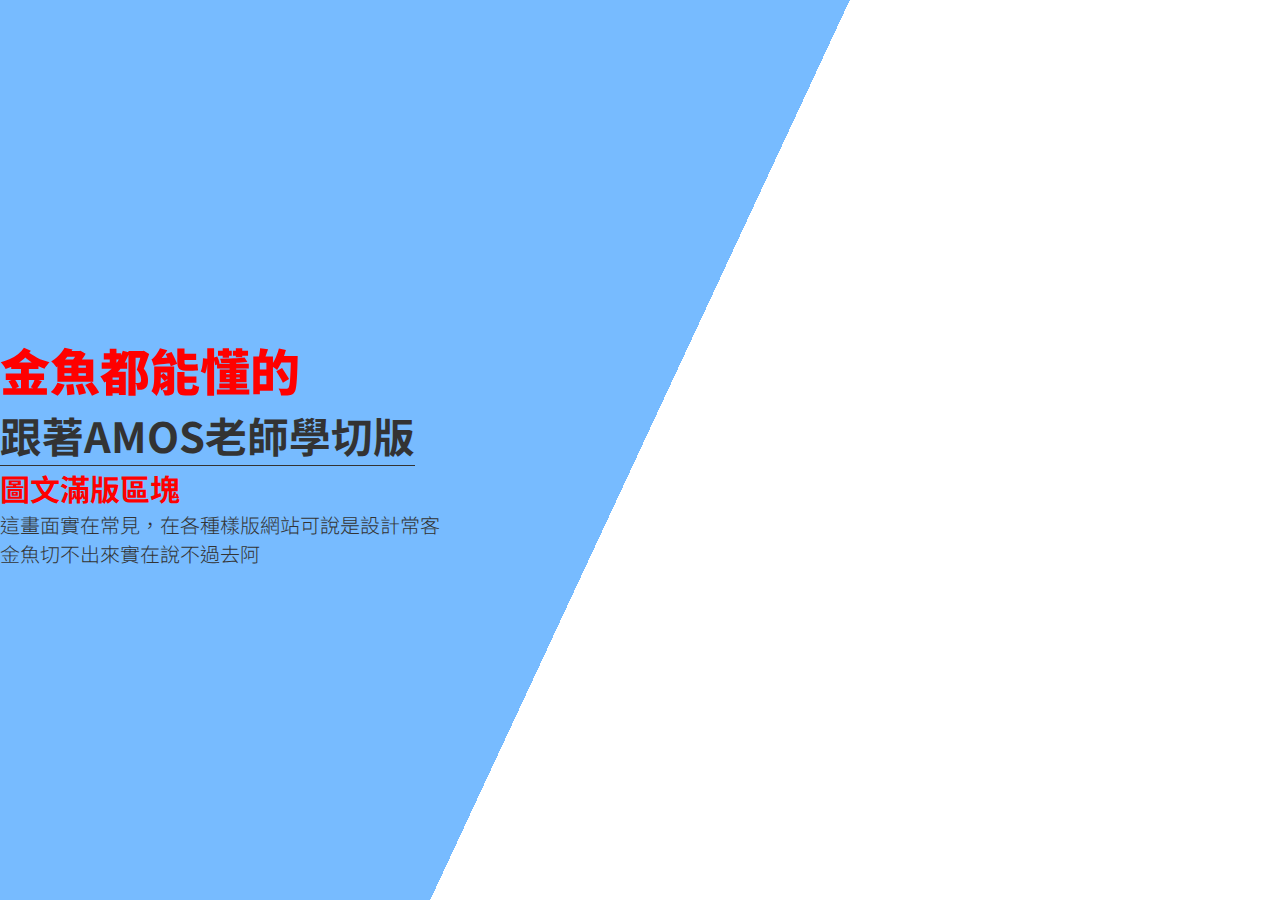
<file: css-no001/index.html>
<!DOCTYPE html>
<html lang="en">

<head>
    <meta charset="UTF-8">
    <meta http-equiv="X-UA-Compatible" content="IE=edge">
    <meta name="viewport" content="width=device-width, initial-scale=1.0">
    <title>金魚都能懂的網頁切版 : 圖文滿版區塊 NO001 - (切版練習)</title>
    <!-- google fonts -->
    <link rel="preconnect" href="https://fonts.googleapis.com">
<link rel="preconnect" href="https://fonts.gstatic.com" crossorigin>
<link href="https://fonts.googleapis.com/css2?family=Noto+Sans+TC:wght@300;700;900&display=swap" rel="stylesheet">
    <link rel="stylesheet" href="./stylesheet/all.css">
</head>

<body>
    <div class="banner">
        <div class="container">
            <div class="bannerText">
                <h1 class="heroTitle">金魚都能懂的
                    <small>跟著AMOS老師學切版</small>
                </h1>
                <h2 class="subTitle">圖文滿版區塊</h2>
                <p>這畫面實在常見，在各種樣版網站可說是設計常客
                    <br>金魚切不出來實在說不過去阿
                </p>
            </div>
        </div>
    </div>
</body>

</html>
</file>
<file: css-no001/stylesheet/all.css>
* {
  margin: 0;
  padding: 0;
  list-style: none;
}

body {
  -webkit-box-sizing: border-box;
          box-sizing: border-box;
  font-family: 'Noto Sans TC', sans-serif;
}

.container {
  width: 100%;
  height: 100%;
  max-width: 1280px;
  margin: 0 auto;
}

.banner {
  width: 100%;
  height: 100vh;
  background: #ccc;
  background: linear-gradient(115deg, #7bf 50%, transparent 50%) center center/100% 100%, url("https://images.unsplash.com/photo-1431057259500-78dd318a0a75?ixlib=rb-1.2.1&ixid=MnwxMjA3fDB8MHxwaG90by1wYWdlfHx8fGVufDB8fHx8&auto=format&fit=crop&w=1170&q=80") right center/auto 100%;
}

.bannerText {
  height: 100%;
  display: -webkit-box;
  display: -ms-flexbox;
  display: flex;
  -webkit-box-orient: vertical;
  -webkit-box-direction: normal;
      -ms-flex-direction: column;
          flex-direction: column;
  -webkit-box-pack: center;
      -ms-flex-pack: center;
          justify-content: center;
  -webkit-box-align: start;
      -ms-flex-align: start;
          align-items: flex-start;
}

.bannerText .heroTitle {
  font-size: 50px;
  border-bottom: 1px solid #333;
  font-weight: 900;
  color: red;
}

.bannerText .heroTitle small {
  display: block;
  font-size: 40;
  font-weight: 700;
  color: #333;
}

.bannerText .subTitle {
  font-size: 30px;
  font-weight: 700;
  color: red;
}

.bannerText p {
  font-size: 20px;
  font-weight: 300;
  color: #333;
}
/*# sourceMappingURL=all.css.map */
</file>
